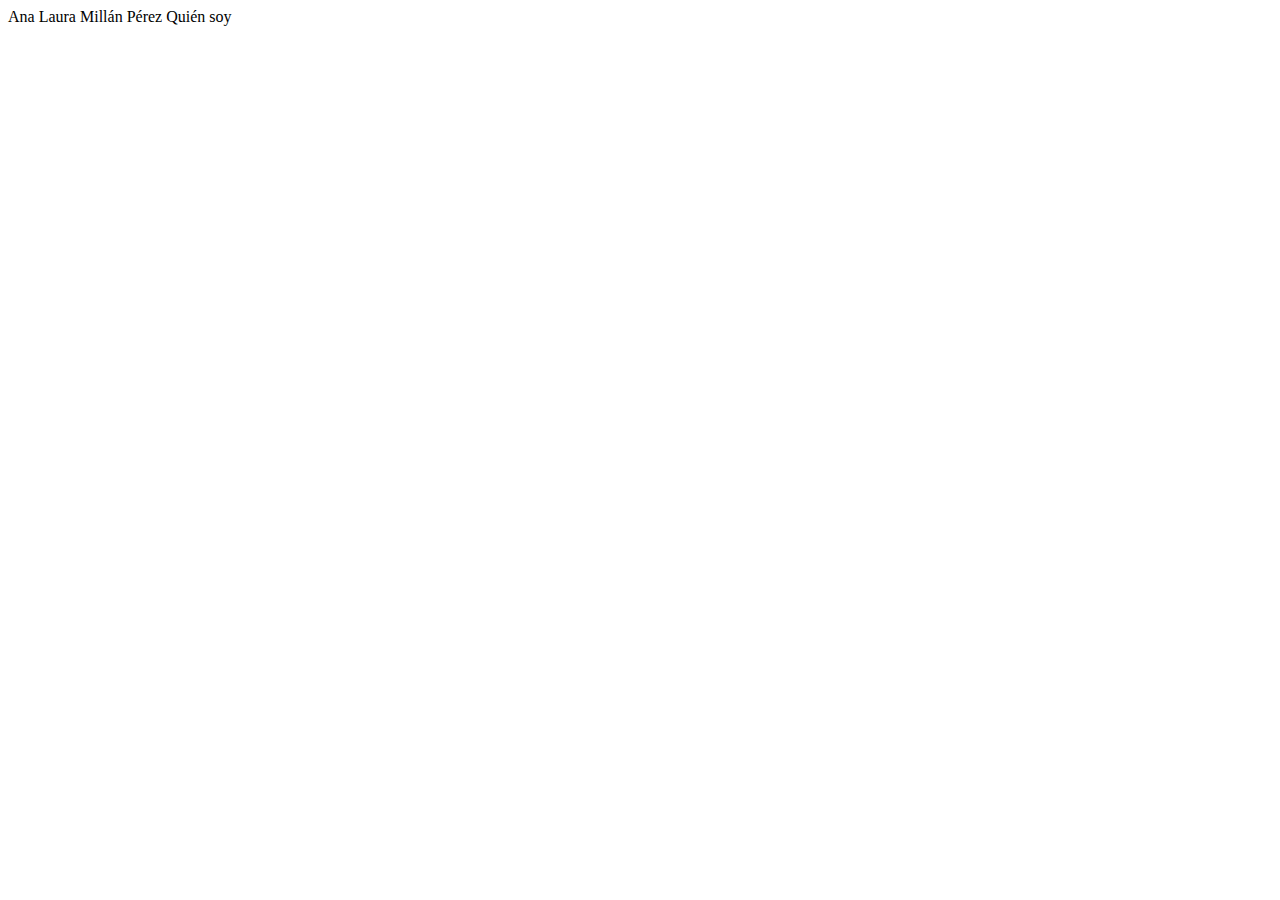
<file: portafolio.html>
<!DOCTYPE html>
<html lang="en">
<head>
    <meta charset="UTF-8">
    <meta http-equiv="X-UA-Compatible" content="IE=edge">
    <meta name="viewport" content="width=device-width, initial-scale=1.0">
    <title>Mi portafolioWeb</title>
</h1>Ana Laura Millán Pérez</h1>
</h2>Quién soy</h2>
</head>
<body>
    
</body>
</html>
</file>
